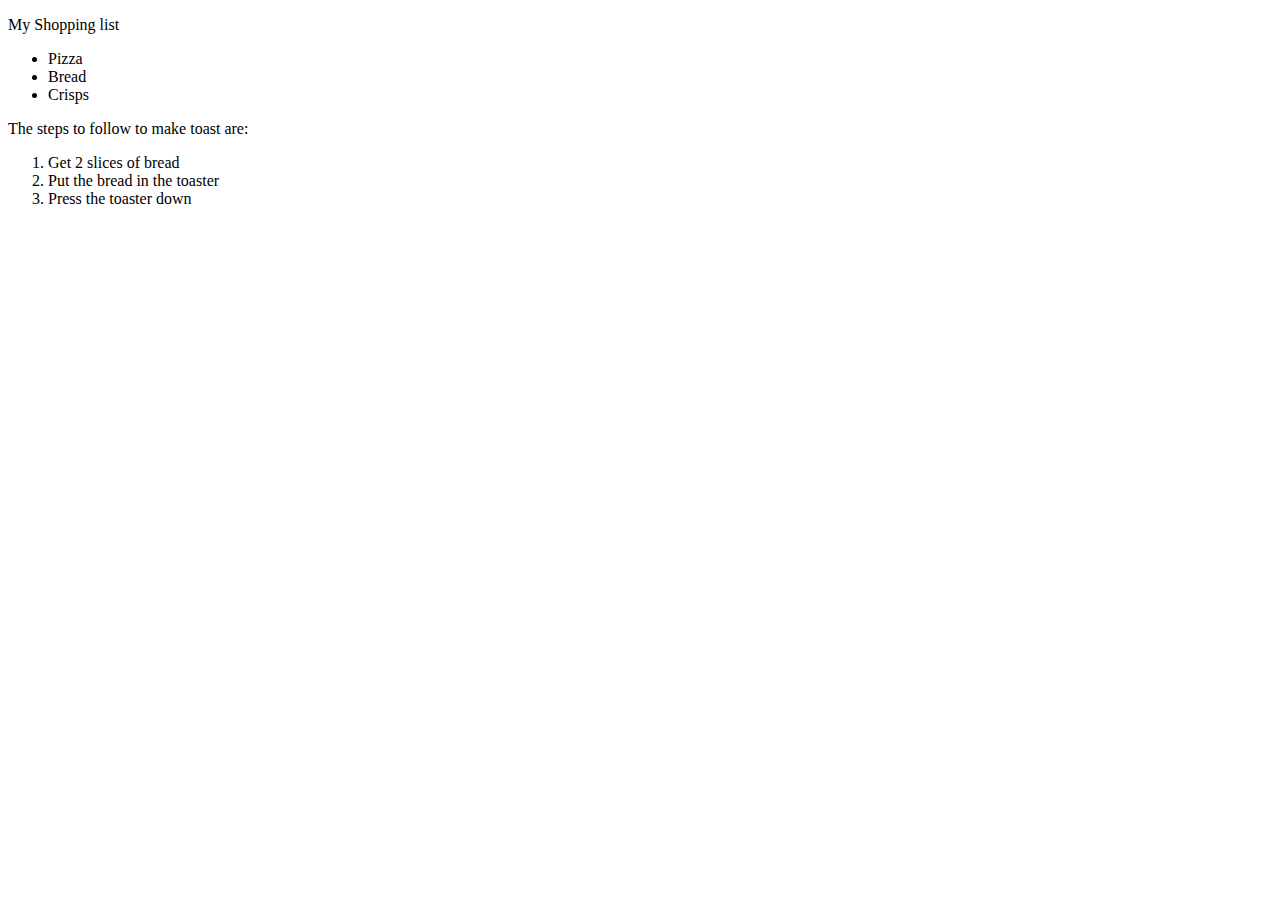
<file: index.html>
<!DOCTYPE html>
<html>

<head>
    <meta charset="utf-8">
    <title>
        my exaple page
    </title>
</head>

<body>
    <p>My Shopping list</p>
    <ul>
        <li>Pizza</li>
        <li>Bread</li>
        <li>Crisps</li>
    </ul>


    <p>The steps to follow to make toast are:</p>
    <ol>
        <li>Get 2 slices of bread</li>
        <li>Put the bread in the toaster</li>
        <li>Press the toaster down</li>
    </ol>
</body>

</html>
</file>
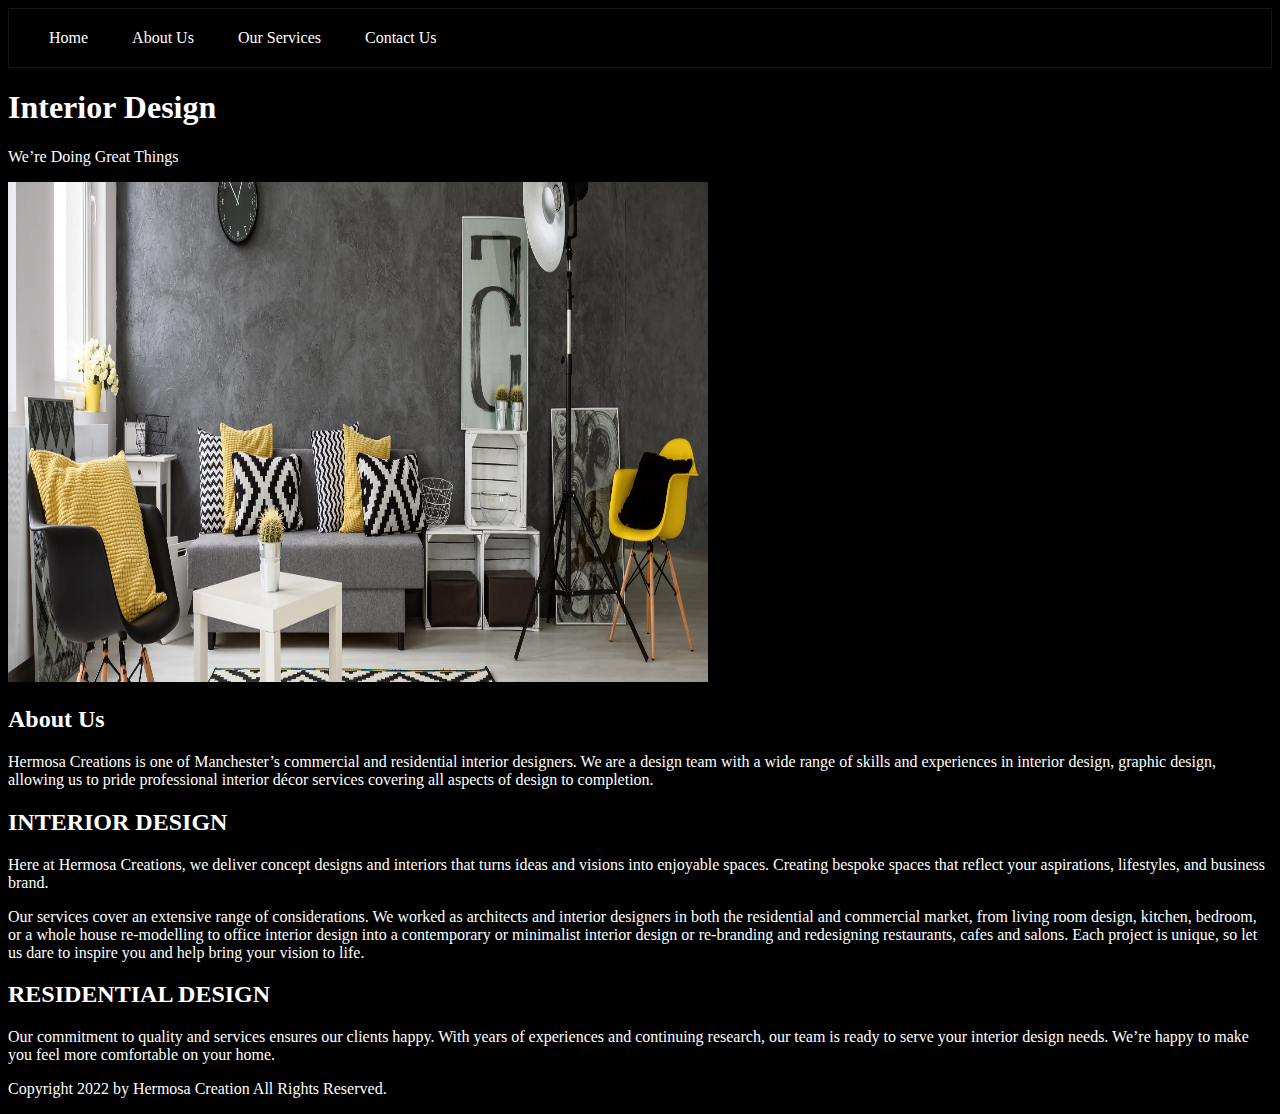
<file: about.html>
<!DOCTYPE html>
<html lang="en">
    <head>
        <meta charset="utf-8">
        <link rel="stylesheet" href="mystylesheet.css"/>
        <title>HERMOSA-CREATION</title>
    </head>
    <body id="flexbox-demo-bg">
        <div class="navigation">
            <div class="nav_rapper">
                <a href="./index.html" class="w3-bar-item w3-button">Home</a>
                <a href="./about.html" class="w3-bar-item w3-button">About Us</a>
                <a href="./ourservices.html" class="w3-bar-item w3-button">Our Services</a>
                <a href="./contactus.html" class="w3-bar-item w3-button">Contact Us</a>
            </div>
        </div>
            <h1>Interior Design</h1>
            <P class="greentext"> We’re Doing Great Things</P>

        <img src="image/bedroom inage.png2.PNG" alt="backgroudimage" height="500px" width="700px">
        <h2>About Us</h2>
        <P>Hermosa Creations is one of Manchester’s commercial and residential interior designers. We are a design team with a wide range of skills and experiences in interior design, graphic design, allowing us to pride professional interior décor services covering all aspects of design to completion.</P>
        <h2>INTERIOR DESIGN</h2>
        <p>Here at Hermosa Creations, we deliver concept designs and interiors that turns ideas and visions into enjoyable spaces. Creating bespoke spaces that reflect your aspirations, lifestyles, and business brand.</p>
        <p>Our services cover an extensive range of considerations. We worked as architects and interior designers in both the residential and commercial market, from living room design, kitchen, bedroom, or a whole house re-modelling to office interior design into a contemporary or minimalist interior design or re-branding and redesigning restaurants, cafes and salons. Each project is unique, so let us dare to inspire you and help bring your vision to life.</p>
        <h2>RESIDENTIAL DESIGN</h2>
        <p>Our commitment to quality and services ensures our clients happy. With years of experiences and continuing research, our team is ready to serve your interior design needs. We’re happy to make you feel more comfortable on your home.</p>
    <!--</div>-->
</div>

<footer>
<p>Copyright 2022 by Hermosa Creation All Rights Reserved.</p>
         <!-- Add font awesome icons to style Socila Media Buttons-->
    </footer>
    </body>
</html>
</file>
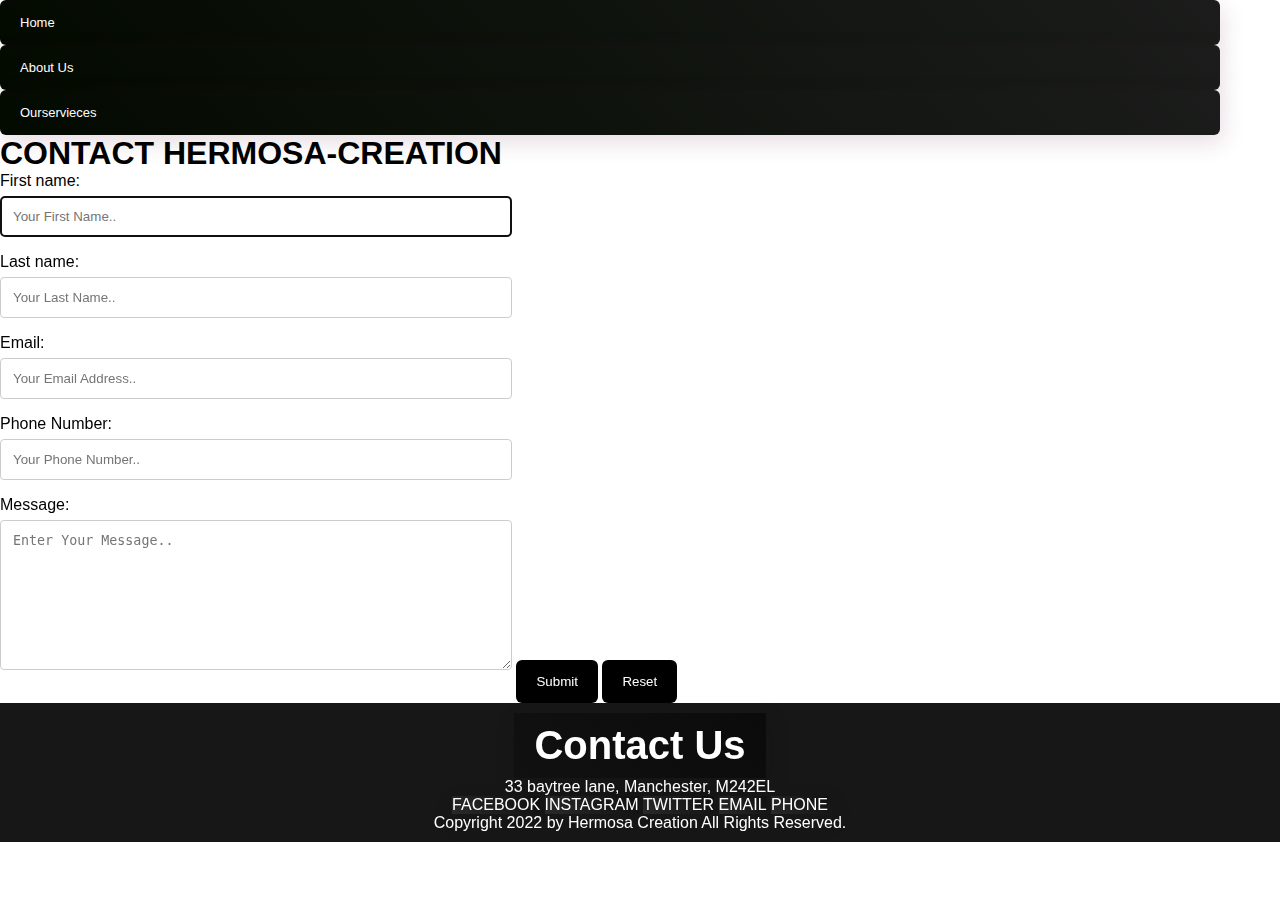
<file: contactus.html>
<!DOCTYPE html>
<html lang="en">
    <head>
        <link rel="stylesheet" type="text/css" href="contactus_stylesheet.css"/>
        <meta charset="utf-8">
        <meta http-equiv="X-UA-Compatible" content="CI=edge">
        <meta name="viewport" content="width=device-width, initial-scale=1.0">
        <title>Contact Us Page</title>  
                <section>
                    <ul>
                        <div class="navigation">
                            <div class="nav_rapper">
                            </div>
                        <a href="index.html" class="btn">Home</a>
                        <a href="about.html" class="btn">About Us</a>
                        <a href="ourservices.html" class="btn">Ourservieces</a>
                    </ul>
                </section>
    </head>
    <body>
            <h1>CONTACT HERMOSA-CREATION</h1>
            <form  action="/contactus.html">
            <label for="fname">First name:</label><br>
            <input type="text" id="fname" name="fname" value="" placeholder="Your First Name.." required autofocus><br>
            <!-- <p>form using required making field mandatory </p> -->
            <label for="lname">Last name:</label><br>
            <input type="text" id="lname" name="lname" value="" placeholder="Your Last Name.." required autofocus><br>
            <!-- <p>Form using autocomplete - email field not suggesting data for user </p> -->
            <label for="email">Email:</label><br>
            <input type="email" id="email" name="email" autocomplete="off" placeholder="Your Email Address.." required autofocus><br>
            <!-- <p>Form using pattern tag to specify the format of phone number</p> -->
            <label for="phone">Phone Number:</label><br>
            <input type="tele" id="phone" name="phone" autocomplete="off" placeholder="Your Phone Number.." required autofocus><br>
            <!-- <p>Form using autofocus to highlight the current field </p> -->
            <label for="message">Message:</label><br>
            <textarea id="message" name="message" placeholder="Enter Your Message.." required autofocus style="height: 150px"></textarea>
           
            <!-- <p>break points </p> -->
 
            <input type="submit" value="Submit">
            <!-- <p>Reset button to reset all fields </p> -->
            <input type="reset">
            </form>
    <footer>
        <div class="social-links">
            <h1>Contact Us</h1>
            <p>33 baytree lane, Manchester, M242EL</p>
            <a href="https://www.facebook.com/profile.php?id=100087367188574" class="btn">FACEBOOK</a>
            <a href="https://www.instagram.com/hermosa_creations/" class="btn">INSTAGRAM</a>
            <a href="https://twitter.com/HermosaCreatio1" class="btn">TWITTER</a>
            <a href="mailto:Hermososacreationsz@gmail.com" class="btn"> EMAIL </a>
            <a href="tel:01617265306" class="btn"> PHONE</a>
    <p>Copyright 2022 by Hermosa Creation All Rights Reserved.</p>
         <!-- Add font awesome icons to style Socila Media Buttons-->
        </div>
    </footer>
</body>
</html>
</file>
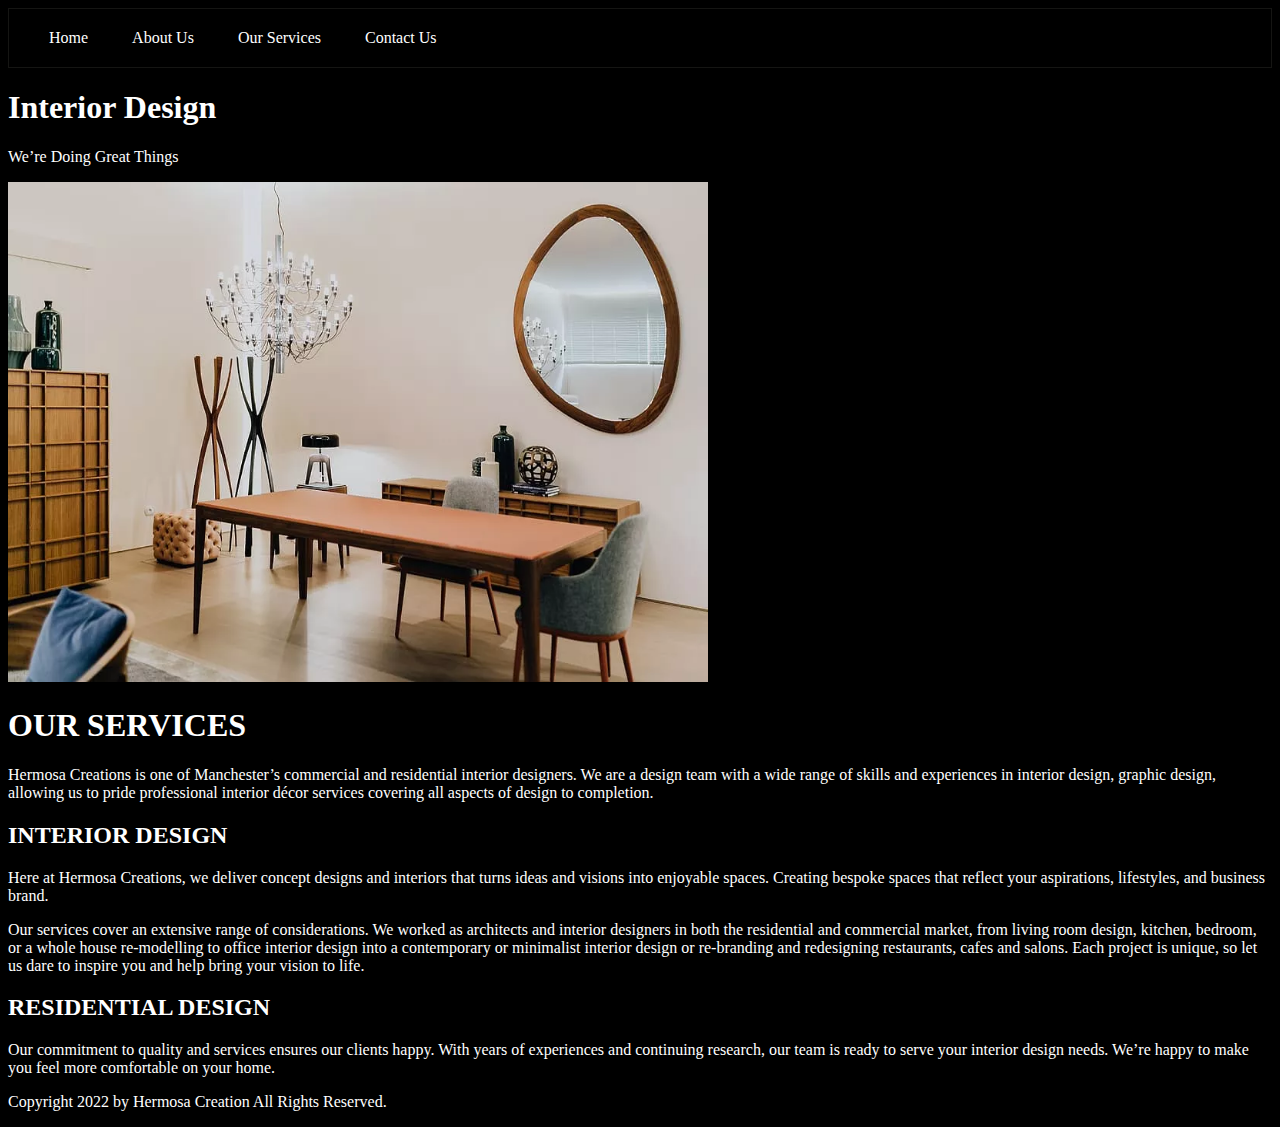
<file: ourservices.html>
<!DOCTYPE html>
<html lang="en">
    <head>
        <meta charset="utf-8">
        <link rel="stylesheet" href="mystylesheet.css"/>
        <title>HERMOSA-CREATION</title>
    </head>
    <body id="flexbox-demo-bg"></body>
        <div class="navigation">
            <div class="nav_rapper">
                <a href="./index.html" class="w3-bar-item w3-button">Home</a>
                <a href="./about.html" class="w3-bar-item w3-button">About Us</a>
                <a href="./ourservices.html" class="w3-bar-item w3-button">Our Services</a>
                <a href="./contactus.html" class="w3-bar-item w3-button">Contact Us</a>
            </div>
        </div>
            <h1>Interior Design</h1>
            <P class="greentext"> We’re Doing Great Things</P>

        <img src="image/bedroom inage.png4.webp" alt="backgroudimage" height="500px" width="700px">
        <h1>OUR SERVICES</h1>
        <P>Hermosa Creations is one of Manchester’s commercial and residential interior designers. We are a design team with a wide range of skills and experiences in interior design, graphic design, allowing us to pride professional interior décor services covering all aspects of design to completion.</P>
        <h2>INTERIOR DESIGN</h2>
        <p>Here at Hermosa Creations, we deliver concept designs and interiors that turns ideas and visions into enjoyable spaces. Creating bespoke spaces that reflect your aspirations, lifestyles, and business brand.</p>
        <p>Our services cover an extensive range of considerations. We worked as architects and interior designers in both the residential and commercial market, from living room design, kitchen, bedroom, or a whole house re-modelling to office interior design into a contemporary or minimalist interior design or re-branding and redesigning restaurants, cafes and salons. Each project is unique, so let us dare to inspire you and help bring your vision to life.</p>
        <h2>RESIDENTIAL DESIGN</h2>
        <p>Our commitment to quality and services ensures our clients happy. With years of experiences and continuing research, our team is ready to serve your interior design needs. We’re happy to make you feel more comfortable on your home.</p>
    <!--</div>-->
</div>

<footer>
<p>Copyright 2022 by Hermosa Creation All Rights Reserved.</p>
         <!-- Add font awesome icons to style Socila Media Buttons-->
    </footer>
    </body>
</html>
</file>
<file: mystylesheet.css>
{
    font-family: Arial, Helvetica, sans-serif;
}

body {
    background-color: White;
    color: white;
}
/* Styling Flexbox */
#flexbox-demo-bg {
    background-color: black;
    color: black(243, 233, 233);
}
a
.flex-container {
    display: flex;
    flex-wrap: nowrap;
    background-color: pink;
}

.flex-item{
    background-color: blue;
    width: 100px;
    margin: 10px;
    text-align: center;
    line-height: 75px;
    font-size: 30px;
}

/* Styling Grid */ 
.grid-container {
    display: grid;
    grid-template-rows: 300px 300px 300px;
    grid-template-columns: 300px 300px 100px;
    row-gap: 10px;
    column-gap: 20px;
}
.grid-item {
    color: white;
    border: 3px rgb(15, 14, 15);
    width: auto;
    height: auto;
}
.navigation {
    padding: 20px;
    border: 1px solid rgb(21, 21, 19);
}
.nav_rapper {
    margin: 0 auto;
}
a.w3-bar-item.w3-button {
    font-size: 1rem;
    color: white;
    margin: 0 20px;
    text-decoration: none;
}
a.w3-bar-item.w3-button:hover  {
    borde
</file>
<file: contactus_stylesheet.css>
*{
    margin: 0;
    padding: 0;
}
section .btn{
  display: inline-block;
  font-size: small;
  background: linear-gradient(45deg, #030a00, #1b1c1b);
  border-radius: 6px;
  padding: 10px 20px;
  box-sizing: border-box;
  text-decoration: none;
  color: #fff;
  box-shadow: 3px 8px 22px rgba(94, 28, 68, 0.15);
  width: 100%;
  height: 5vh;
  margin: auto;
  display: flex;
  align-items: center;
}
section{
  flex: 1;
  padding-right: 60px;
}
section ul li{
  display: inline-block;
  list-style: none;
  margin: 10px 30px;
}
section ul li a{
  text-decoration: none;
  color: black;
}
.footer a{
    text-decoration: none;
    color: black;
    font-size: 14px;
}
.social-links .btn{
    display: inline-block;
    background: linear-gradient(45deg, #282928, #0f100f);
    box-sizing: border-box;
    text-decoration: none;
    color: #fff;
    box-shadow: 3px 8px 22px rgba(25, 25, 25, 0.15);
}
.social-links h1{
    display: inline-block;
    background: linear-gradient(45deg, #111111, #0b0b0b);
    font-size: 40px;
    padding: 10px 20px;
    box-sizing: border-box;
    text-decoration: none;
    color: #fff;
    box-shadow: 3px 8px 22px rgba(15, 15, 15, 0.15);
}
 
*{
    box-sizing: border-box;
}
 
  body {
    font-family: Arial, Helvetica, sans-serif;
  }
 
  /* Style the header */
  header {
    background-color: rgb(62, 18, 62);
    padding: 30px;
    text-align: center;
    font-size: 35px;
    color: white;
  }
 
  /* Create two columns/boxes that floats next to each other */
  nav {
    float: left;
    width: 40%;
    height: 700px; /* only for demonstration, should be removed */
    background: #ccc;
    padding: 20px;
  }
 
  /* Style the list inside the menu */
  nav ul {
    list-style-type: none;
    padding: 0;
  }
 
  article {
    float: left;
    padding: 20px;
    width: 70%;
    background-color: #f1f1f1;
    height: 700px; /* only for demonstration, should be removed */
  }
 
  /* Clear floats after the columns */
  section::after {
    content: "";
    display: table;
    clear: both;
  }
 
  /* Style the footer */
  footer {
    background-color: rgb(24, 23, 24);
    padding: 10px;
    text-align: center;
    color: white;
  }
 
  /* Responsive layout - makes the two columns/boxes stack on top of each other instead of next to each other, on small screens */
  @media (max-width: 600px) {
    nav, article {
      width: 100%;
      height: auto;
    }
  }
  input[type="text"],
select,
textarea {
  width: 40%;
  padding: 12px;
  border: 1px solid #ccc;
  border-radius: 4px;
  box-sizing: border-box;
  margin-top: 6px;
  margin-bottom: 16px;
  resize: vertical;
}
input[type="tele"],
select,
textarea {
  width: 40%;
  padding: 12px;
  border: 1px solid #ccc;
  border-radius: 4px;
  box-sizing: border-box;
  margin-top: 6px;
  margin-bottom: 16px;
  resize: vertical;
}
input[type="email"],
select,
textarea {
  width: 40%;
  padding: 12px;
  border: 1px solid #ccc;
  border-radius: 4px;
  box-sizing: border-box;
  margin-top: 6px;
  margin-bottom: 16px;
  resize: vertical;
}
input[type="submit"] {
  background-color: #000;
  color: #ffffff;
  padding: 14px 20px;
  border: none;
  border-radius: 6px;
  cursor: pointer;
}
input[type="submit"]:hover
{
  background-color: #717171;
}
input[type="reset"]
{
  background-color: #000;
  color: #ffffff;
  padding: 14px 20px;
  border: none;
  border-radius: 6px;
  cursor: pointer;
}
input[type="reset"]
{
  background-color: #000;
  color: #ffffff;
  padding: 14px 20px;
  border: none;
  border-radius: 6px;
  cursor: pointer;
}
input[type="reset"]:hover
{
  background-color: #717171;
}
a.button-email {
  background-color: #000;
  color: #ffffff;
  padding: 12px 20px;
  border: none;
  border-radius: 4px;
  cursor: pointer;
}
a.button-email:hover
{
  background-color: #717171;
}
</file>
